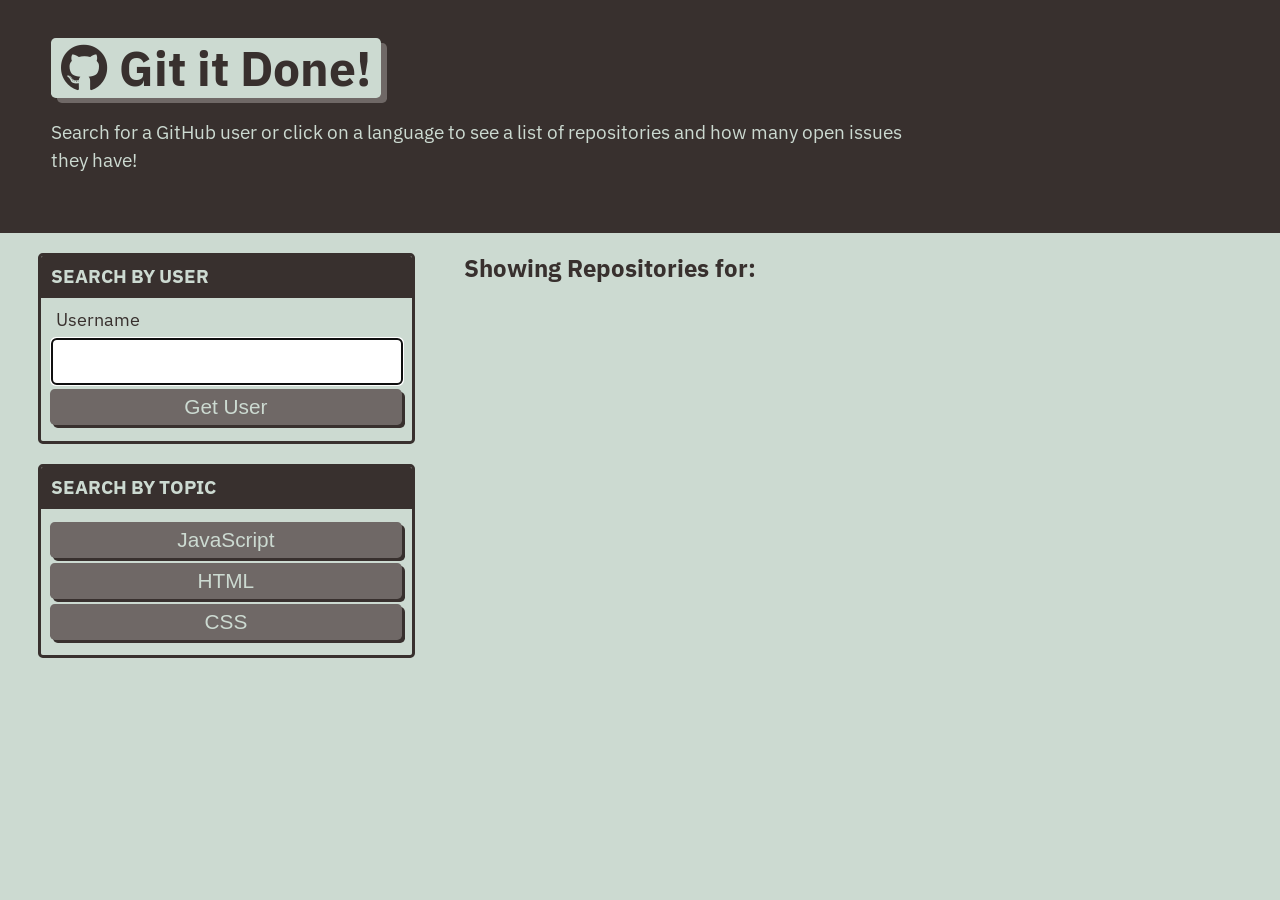
<file: index.html>
<!DOCTYPE html>
<html lang="en">
  <head>
    <meta charset="UTF-8" />
    <meta name="viewport" content="width=device-width, initial-scale=1.0" />
    <meta http-equiv="X-UA-Compatible" content="ie=edge" />
    <link
      href="https://fonts.googleapis.com/css?family=IBM+Plex+Sans:400,400i,700&display=swap"
      rel="stylesheet"
    />
    <link
      rel="stylesheet"
      href="https://cdnjs.cloudflare.com/ajax/libs/font-awesome/5.11.2/css/all.min.css"
    />
    <link rel="stylesheet" href="./assets/css/style.css" />
    <title>Git it Done</title>
  </head>

  <body class="flex-column min-100-vh">
    <header class="hero">
      <h1 class="app-title"><i class="fab fa-github"></i> Git it Done!</h1>
      <p>
        Search for a GitHub user or click on a language to see a list of
        repositories and how many open issues they have!
      </p>
    </header>

    <main class="flex-row justify-space-between">
        <div class="col-12 col-md-4">
            <div class= "card">
                <h3 class="card-header text-uppercase">Search By User</h3>
                <form id="user-form" class="card-body">
                    <label class="form-label" for="username">Username</label>
                    <input name="username" id="username" type="text" autofocus="true" class="form-input"/>
                    <button type="submit" class="btn">Get User</button>
                </form>
            </div>
            <div class="card">
              <h3 class= "card-header text-uppercase">Search By Topic</h3>
              <div id= "language-buttons" class="card-body">
                <button class="btn" data-language="javascript">JavaScript</button>
                <button class="btn" data-language="html">HTML</button>
                <button class="btn" data-language="css">CSS</button>
              </div>
            </div>
        </div>

        <div class="col-12 col-md-8">
           <h2 class="subtitle">Showing Repositories for: <span id="repo-search-term"></span></h2>
           <div id="repos-container" class="list-group"></div>
        </div>
    </main>

    <script src="./assets/js/homepage.js"></script>
  </body>
</html>
</file>
<file: assets/css/style.css>
:root {
    --primary: #ccdad1;
    --secondary: #9caea9;
    --tertiary: #788585;
    --light-dark: #6f6866;
    --dark: #38302e;
    --border-radius: .3rem;
  }
  
  * {
    box-sizing: border-box;
  }
  
  body {
    background-color: var(--primary);
    margin: 0;
    padding: 0;
    font-family: "IBM Plex Sans", sans-serif;
    color: var(--dark);
    line-height: 1.5;
    font-size: 16px;
  }
  
  h1,
  h2,
  h3,
  h4,
  h5,
  h6 {
    font-weight: 700;
    margin: 0;
    color: var(--dark);
    line-height: 1.25;
  }
  
  main {
    margin: 20px auto;
    width: 94%;
  }
  
  p {
    font-size: 1.2rem;
  }
  
   .btn {
    font-size: 1.3rem;
    text-decoration:none;
    padding: 6px 5px;
    width: 100%;
    display: block;
    margin: 5px 0;
    border-radius: var(--border-radius);
    color: var(--primary);
    border: none;
    outline: none;
    background-color: var(--light-dark);
    box-shadow: 3px 3px var(--dark);
    transform: translate(-1px, -1px);
  }
  
   .btn:hover {
    color: var(--primary);
    background-color: var(--tertiary);
    transform: translate(0, 0);
    box-shadow: 2px 2px var(--dark);
  }
  
  .btn-inline {
    display: inline;
  }
  
  .btn-back {
    border-radius: var(--border-radius);
    color: var(--primary);
    border: none;
    outline: none;
    background-color: var(--light-dark);
    box-shadow: 3px 3px var(--secondary);
    transform: translate(-1px, -1px);
    display: inline-block;
    width: auto;
    margin-top: 20px;
    padding: 15px;
    text-decoration: none;
    font-size: 1.2rem;
  }
  
   .btn-back:hover {
    color: var(--primary);
    background-color: var(--tertiary);
    transform: translate(0, 0);
    box-shadow: 2px 2px var(--dark);
  }
  
  .hero {
    padding: 3% 4%;
    background-color: var(--dark);
    color: var(--primary);
  }
  
  .hero p {
    max-width: 75%;
  }
  
  .app-title {
    font-size: 3rem;
    background-color: var(--primary);
    color: var(--dark);
    padding: 0 10px;
    display: inline-block;
    border-radius: var(--border-radius);
    box-shadow: 6px 5px var(--light-dark);
  }
  
  .list-group {
    padding: 0;
    list-style: none;
  }
  
  .list-item {
    margin-bottom: 10px;
    padding: 1.5%;
    border-radius: var(--border-radius);
    background-color: var(--light-dark);
    color: var(--primary);
    text-decoration: none;
  }
  
  .list-item:hover {
    background-color: var(--dark);
  }
  
  .status-icon {
    padding: 2px 5px;
    margin: 0 5px;
    background-color: rgba(255,255,255, 1);
    border-radius: var(--border-radius);
  }
  
  .icon-danger {
    color: rgb(255, 70, 70);
  }
  
  .icon-success {
    color: rgb(29, 153, 255);
  }
  
  /* CARDS */
  .card {
    margin: 0 0 20px 0;
    border: 3px solid var(--dark);
    border-radius: var(--border-radius);
  }
  
  .card-header {
    color: var(--primary);
    background-color: var(--dark);
    padding: 2.5%;
    border-radius: calc(.18rem - 1px) calc(.18rem - 1px) 0 0;
  }
  
  .card-body {
    padding: 2.5%;
  }
  
  /* FORM */
  .form-label,
  .form-input,
  .form-textarea {
    display: block;
  }
  
  .form-label {
    font-size: 1.1rem;
    margin: 0 0 0 5px;
  }
  
  .form-input {
    width: 100%;
    padding: 3%;
    margin: 5px 0;
    font-size: 1.2rem;
    border: 2px solid var(--light-dark);
    border-radius: var(--border-radius);
  }
  
  /* HEIGHT / WIDTH UTILS */
  .min-100-vh {
    min-height: 100vh;
  }
  
  .min-100-vw {
    min-width: 100vw;
  }
  
  /* FONT UTILS */
  .text-uppercase {
    text-transform: uppercase;
  }
  
  
  /* FLEX CONTENT */
  .flex-row {
    display: flex;
    flex-wrap: wrap;
  }
  
  .flex-column {
    display: flex;
    flex-direction: column;
    flex-wrap: wrap;
  }
  
  .justify-space-between {
    justify-content: space-between;
  }
  
  .justify-space-around {
    justify-content: space-around;
  }
  
  .justify-flex-start {
    justify-content: flex-start
  }
  
  .justify-flex-end {
    justify-content: flex-end;
  }
  
  .justify-center {
    justify-content: center;
  }
  
  .align-stretch {
    align-items: stretch;
  }
  
  .align-end {
    align-items: flex-end;
  }
  
  .align-center {
    align-items: center;
  }
  
  .col-auto {
    flex-grow: 1;
  }
  
  .col-1 {
    flex: 0 0 calc(100% * 1 / 12 - 2%);
  }
  
  .col-2 {
    flex: 0 0 calc(100% * 2 / 12 - 2%);
  }
  
  .col-3 {
    flex: 0 0 calc(100% * 3 / 12 - 2%);
  }
  
  .col-4 {
    flex: 0 0 calc(100% * 4 / 12 - 2%);
  }
  
  .col-5 {
    flex: 0 0 calc(100% * 5 / 12 - 2%);
  }
  
  .col-6 {
    flex: 0 0 calc(100% * 6 / 12 - 2%);
  }
  
  .col-7 {
    flex: 0 0 calc(100% * 7 / 12 - 2%);
  }
  
  .col-8 {
    flex: 0 0 calc(100% * 8 / 12 - 2%);
  }
  
  .col-9 {
    flex: 0 0 calc(100% * 9 / 12 - 2%);
  }
  
  .col-10 {
    flex: 0 0 calc(100% * 10 / 12 - 2%);
  }
  
  .col-11 {
    flex: 0 0 calc(100% * 11 / 12 - 2%);
  }
  
  .col-12 {
    flex: 0 0 100%;
  }
  
  /* col-sm */
  @media screen and (min-width: 640px) {
    .col-sm-1 {
      flex: 0 0 calc(100% * 1 / 12 - 2%);
    }
  
    .col-sm-2 {
      flex: 0 0 calc(100% * 2 / 12 - 2%);
    }
  
    .col-sm-3 {
      flex: 0 0 calc(100% * 3 / 12 - 2%);
    }
  
    .col-sm-4 {
      flex: 0 0 calc(100% * 4 / 12 - 2%);
    }
  
    .col-sm-5 {
      flex: 0 0 calc(100% * 5 / 12 - 2%);
    }
  
    .col-sm-6 {
      flex: 0 0 calc(100% * 6 / 12 - 2%);
    }
  
    .col-sm-7 {
      flex: 0 0 calc(100% * 7 / 12 - 2%);
    }
  
    .col-sm-8 {
      flex: 0 0 calc(100% * 8 / 12 - 2%);
    }
  
    .col-sm-9 {
      flex: 0 0 calc(100% * 9 / 12 - 2%);
    }
  
    .col-sm-10 {
      flex: 0 0 calc(100% * 10 / 12 - 2%);
    }
  
    .col-sm-11 {
      flex: 0 0 calc(100% * 11 / 12 - 2%);
    }
  
    .col-sm-12 {
      flex: 0 0 100%;
    }
  }
  
  
  /* col-md */
  @media screen and (min-width: 768px) {
    .col-md-1 {
      flex: 0 0 calc(100% * 1 / 12 - 2%);
    }
  
    .col-md-2 {
      flex: 0 0 calc(100% * 2 / 12 - 2%);
    }
  
    .col-md-3 {
      flex: 0 0 calc(100% * 3 / 12 - 2%);
    }
  
    .col-md-4 {
      flex: 0 0 calc(100% * 4 / 12 - 2%);
    }
  
    .col-md-5 {
      flex: 0 0 calc(100% * 5 / 12 - 2%);
    }
  
    .col-md-6 {
      flex: 0 0 calc(100% * 6 / 12 - 2%);
    }
  
    .col-md-7 {
      flex: 0 0 calc(100% * 7 / 12 - 2%);
    }
  
    .col-md-8 {
      flex: 0 0 calc(100% * 8 / 12 - 2%);
    }
  
    .col-md-9 {
      flex: 0 0 calc(100% * 9 / 12 - 2%);
    }
  
    .col-md-10 {
      flex: 0 0 calc(100% * 10 / 12 - 2%);
    }
  
    .col-md-11 {
      flex: 0 0 calc(100% * 11 / 12 - 2%);
    }
  
    .col-md-12 {
      flex: 0 0 100%;
    }
  }
  
  /* col-lg */
  @media screen and (min-width: 992px) {
    .col-lg-1 {
      flex: 0 0 calc(100% * 1 / 12 - 2%);
    }
  
    .col-lg-2 {
      flex: 0 0 calc(100% * 2 / 12 - 2%);
    }
  
    .col-lg-3 {
      flex: 0 0 calc(100% * 3 / 12 - 2%);
    }
  
    .col-lg-4 {
      flex: 0 0 calc(100% * 4 / 12 - 2%);
    }
  
    .col-lg-5 {
      flex: 0 0 calc(100% * 5 / 12 - 2%);
    }
  
    .col-lg-6 {
      flex: 0 0 calc(100% * 6 / 12 - 2%);
    }
  
    .col-lg-7 {
      flex: 0 0 calc(100% * 7 / 12 - 2%);
    }
  
    .col-lg-8 {
      flex: 0 0 calc(100% * 8 / 12 - 2%);
    }
  
    .col-lg-9 {
      flex: 0 0 calc(100% * 9 / 12 - 2%);
    }
  
    .col-lg-10 {
      flex: 0 0 calc(100% * 10 / 12 - 2%);
    }
  
    .col-lg-11 {
      flex: 0 0 calc(100% * 11 / 12 - 2%);
    }
  
    .col-lg-12 {
      flex: 0 0 100%;
    }
  }
  
  /* col-xl */
  @media screen and (min-width: 1200px) {
    .col-xl-1 {
      flex: 0 0 calc(100% * 1 / 12 - 2%);
    }
  
    .col-xl-2 {
      flex: 0 0 calc(100% * 2 / 12 - 2%);
    }
  
    .col-xl-3 {
      flex: 0 0 calc(100% * 3 / 12 - 2%);
    }
  
    .col-xl-4 {
      flex: 0 0 calc(100% * 4 / 12 - 2%);
    }
  
    .col-xl-5 {
      flex: 0 0 calc(100% * 5 / 12 - 2%);
    }
  
    .col-xl-6 {
      flex: 0 0 calc(100% * 6 / 12 - 2%);
    }
  
    .col-xl-7 {
      flex: 0 0 calc(100% * 7 / 12 - 2%);
    }
  
    .col-xl-8 {
      flex: 0 0 calc(100% * 8 / 12 - 2%);
    }
  
    .col-xl-9 {
      flex: 0 0 calc(100% * 9 / 12 - 2%);
    }
  
    .col-xl-10 {
      flex: 0 0 calc(100% * 10 / 12 - 2%);
    }
  
    .col-xl-11 {
      flex: 0 0 calc(100% * 11 / 12 - 2%);
    }
  
    .col-xl-12 {
      flex: 0 0 100%;
    }
  }
</file>
